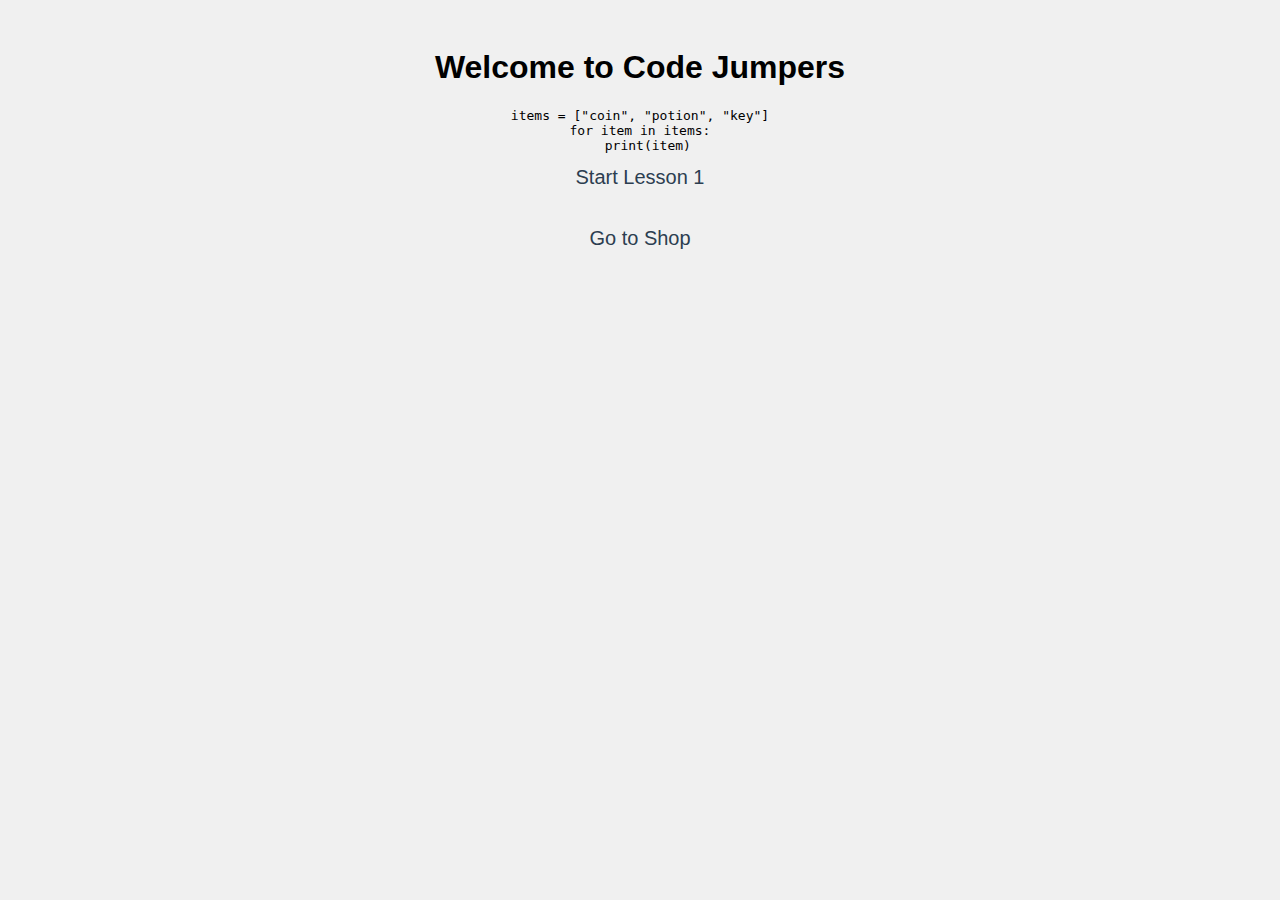
<file: Index.html>
<!DOCTYPE html>
<html>
<head>
  <title>Code Jumpers</title>
  <link rel="stylesheet" href="style.css" />
</head>
<body>
  <h1>Welcome to Code Jumpers</h1>
  <div id="code-rack"></div>

  <a href="lessons/lesson1.html">Start Lesson 1</a><br>
  <a href="shop/shop.html">Go to Shop</a>

  <script src="js/codeRack.js"></script>
</body>
</html>
</file>
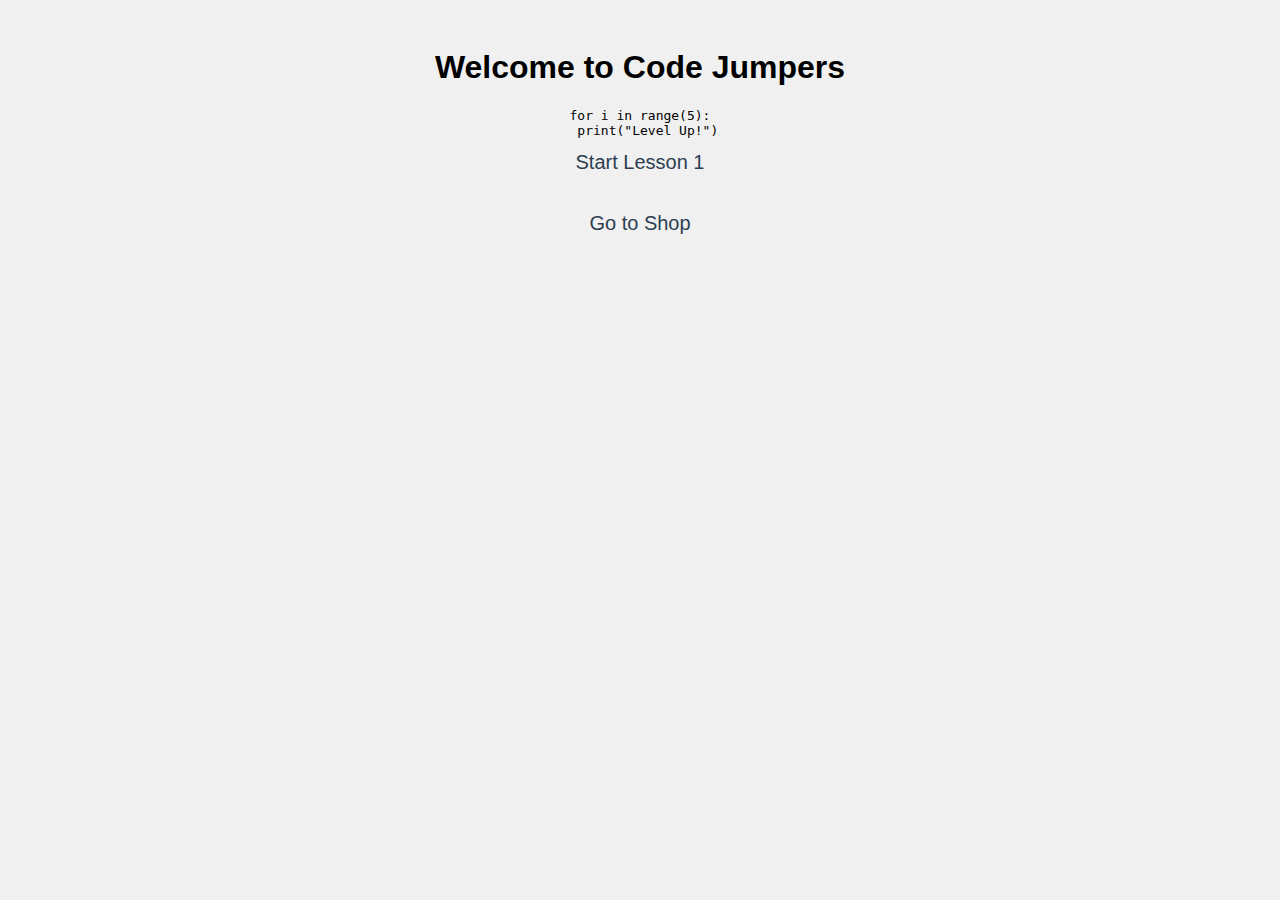
<file: index.html>
<!DOCTYPE html>
<html>
<head>
  <title>Code Jumpers</title>
  <link rel="stylesheet" href="style.css" />
</head>
<body>
  <h1>Welcome to Code Jumpers</h1>
  <div id="code-rack"></div>

  <a href="lessons/lesson1.html">Start Lesson 1</a><br>
  <a href="shop/shop.html">Go to Shop</a>

  <script>
  const level1Done = localStorage.getItem("level1_complete") === "true";
  const lesson2Link = document.getElementById("lesson2Link");

  if (level1Done) {
    lesson2Link.innerText = "Start Lesson 2";
  } else {
    lesson2Link.href = "#";
    lesson2Link.style.color = "gray";
    lesson2Link.onclick = () => alert("Finish Lesson 1 to unlock this!");
  }
</script>

  <script src="js/codeRack.js"></script>
</body>
</html>
</file>
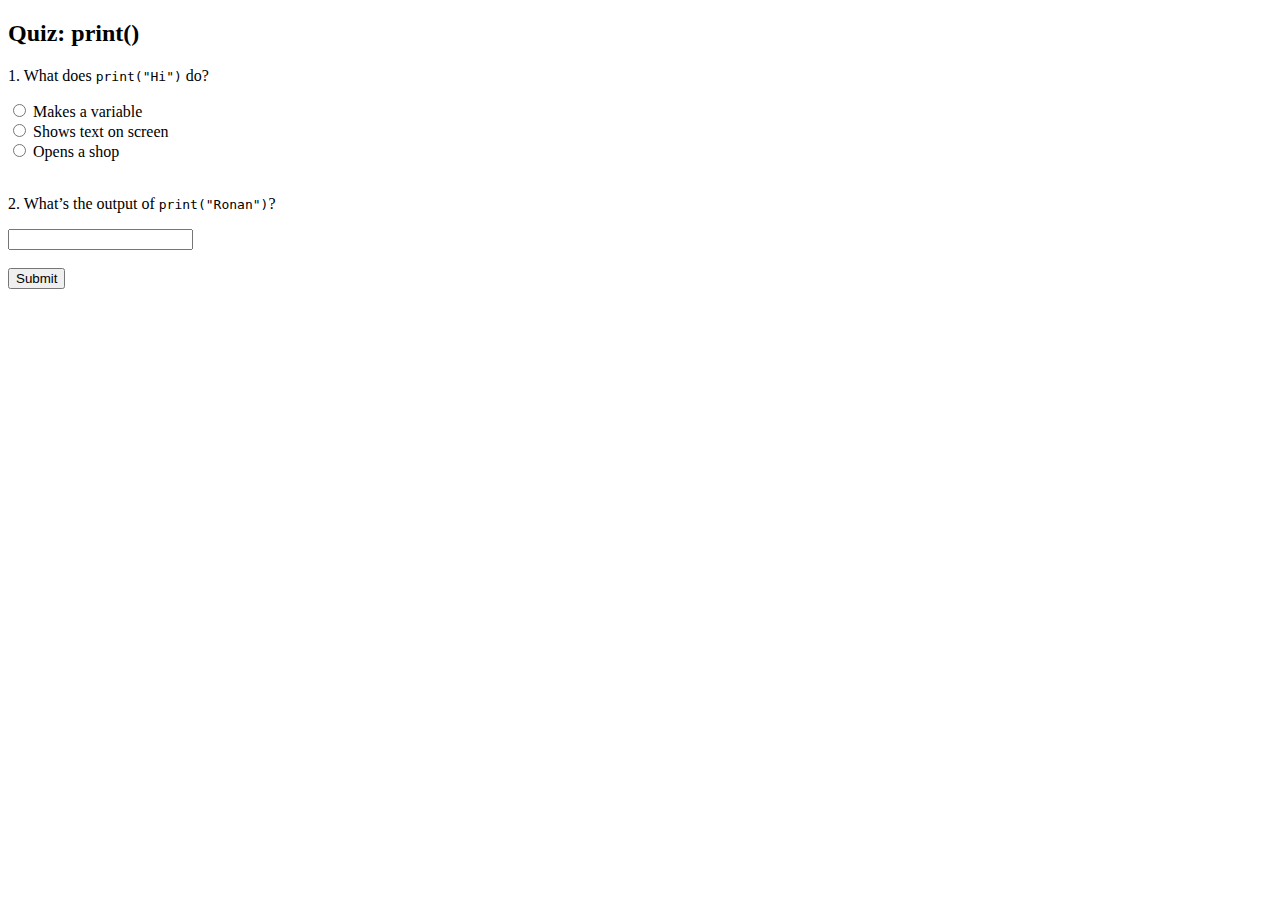
<file: quizzes/quiz1.html>
<!DOCTYPE html>
<html>
<head><title>Quiz 1</title></head>
<body>
  <h2>Quiz: print()</h2>
  <form onsubmit="return checkQuiz()">
    <p>1. What does <code>print("Hi")</code> do?</p>
    <input type="radio" name="q1" value="a"> Makes a variable<br>
    <input type="radio" name="q1" value="b"> Shows text on screen<br>
    <input type="radio" name="q1" value="c"> Opens a shop<br><br>

    <p>2. What’s the output of <code>print("Ronan")</code>?</p>
    <input type="text" id="q2"><br><br>

    <button type="submit">Submit</button>
  </form>
  <p id="result"></p>

  <script>
    function checkQuiz() {
      const q1 = document.querySelector('input[name="q1"]:checked');
      const q2 = document.getElementById("q2").value.trim().toLowerCase();
      let score = 0;

      if (score === 2) {
  localStorage.setItem("level1_complete", "true");
  document.getElementById("quizForm").style.display = "none";
  document.getElementById("result").innerText = "Correct! +10 Coins!";
  document.getElementById("menu").style.display = "block";
}
      if (q1 && q1.value === "b") score++;
      if (q2 === "ronan") score++;

      document.getElementById("result").innerText =
        score === 2 ? "Perfect! You earned 10 Panda Coins!" :
        score === 1 ? "Nice! You got 1 right." :
        "Try again!";

      return false;
    }
  </script>
</body>
</html>
</file>
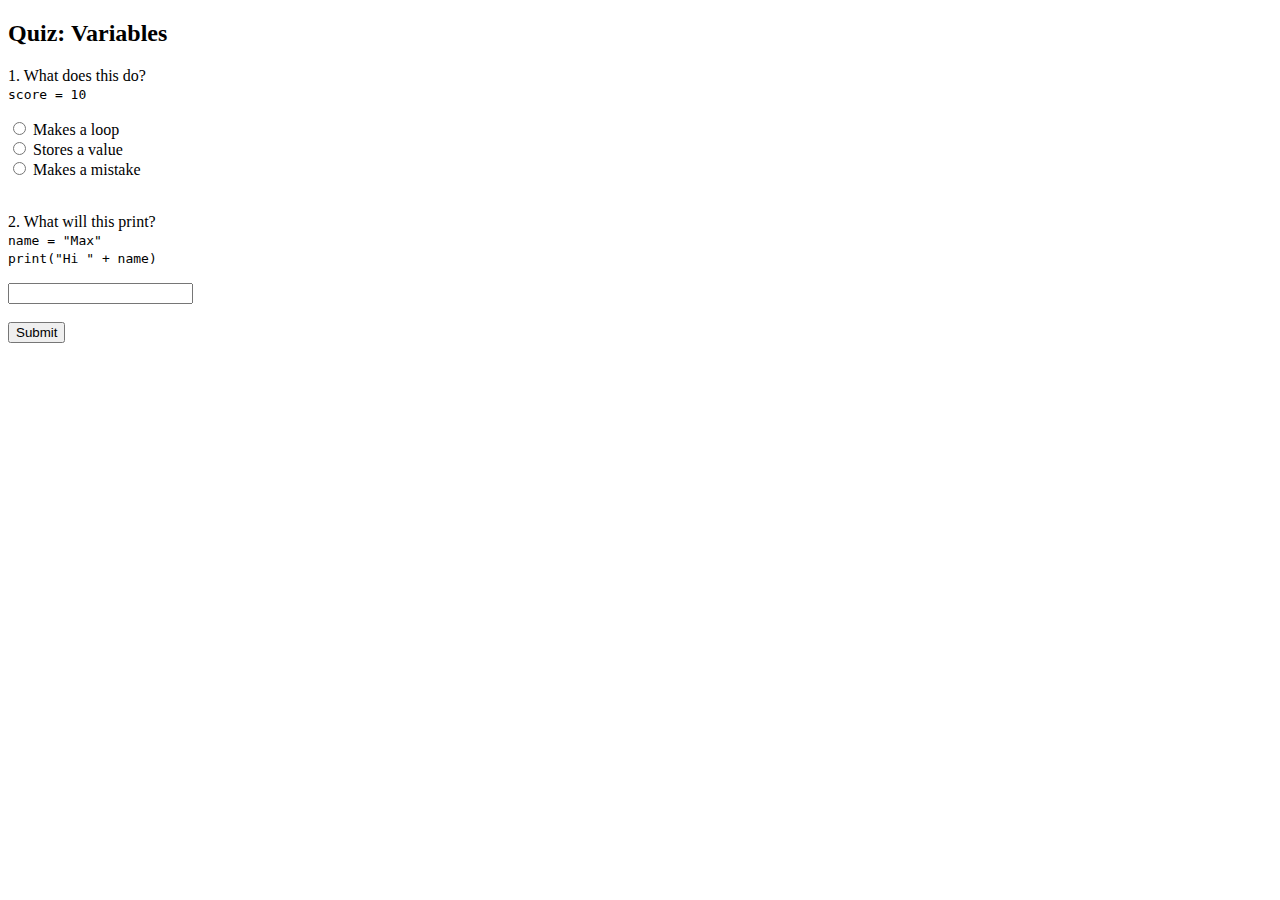
<file: quizzes/quiz2.html>
<!DOCTYPE html>
<html>
<head><title>Quiz 2</title></head>
<body>
  <h2>Quiz: Variables</h2>
  <form id="quizForm" onsubmit="return checkQuiz()">
    <p>1. What does this do?<br><code>score = 10</code></p>
    <input type="radio" name="q1" value="a"> Makes a loop<br>
    <input type="radio" name="q1" value="b"> Stores a value<br>
    <input type="radio" name="q1" value="c"> Makes a mistake<br><br>

    <p>2. What will this print?<br><code>name = "Max"<br>print("Hi " + name)</code></p>
    <input type="text" id="q2"><br><br>

    <button type="submit">Submit</button>
  </form>

  <div id="result"></div>

  <div id="menu" style="display:none;">
    <h3>You passed!</h3>
    <a href="../index.html">Home</a><br>
    <a href="../lessons/lesson3.html">Next Lesson</a><br>
    <a href="../shop/shop.html">Go to Shop</a>
  </div>

  <script>
    function checkQuiz() {
      const q1 = document.querySelector('input[name="q1"]:checked');
      const q2 = document.getElementById("q2").value.trim().toLowerCase();
      let score = 0;

      if (q1 && q1.value === "b") score++;
      if (q2 === "hi max") score++;

      if (score === 2) {
        localStorage.setItem("level2_complete", "true");
  localStorage.setItem("level_progress", "2"); // Save progress!
        document.getElementById("quizForm").style.display = "none";
        document.getElementById("result").innerText = "Correct! +10 Coins!";
        document.getElementById("menu").style.display = "block";
      } else {
        document.getElementById("result").innerText =
          score === 1 ? "Almost! You got 1 right." : "Try again!";
      }

      return false;
    }
  </script>
</body>
</html>
</file>
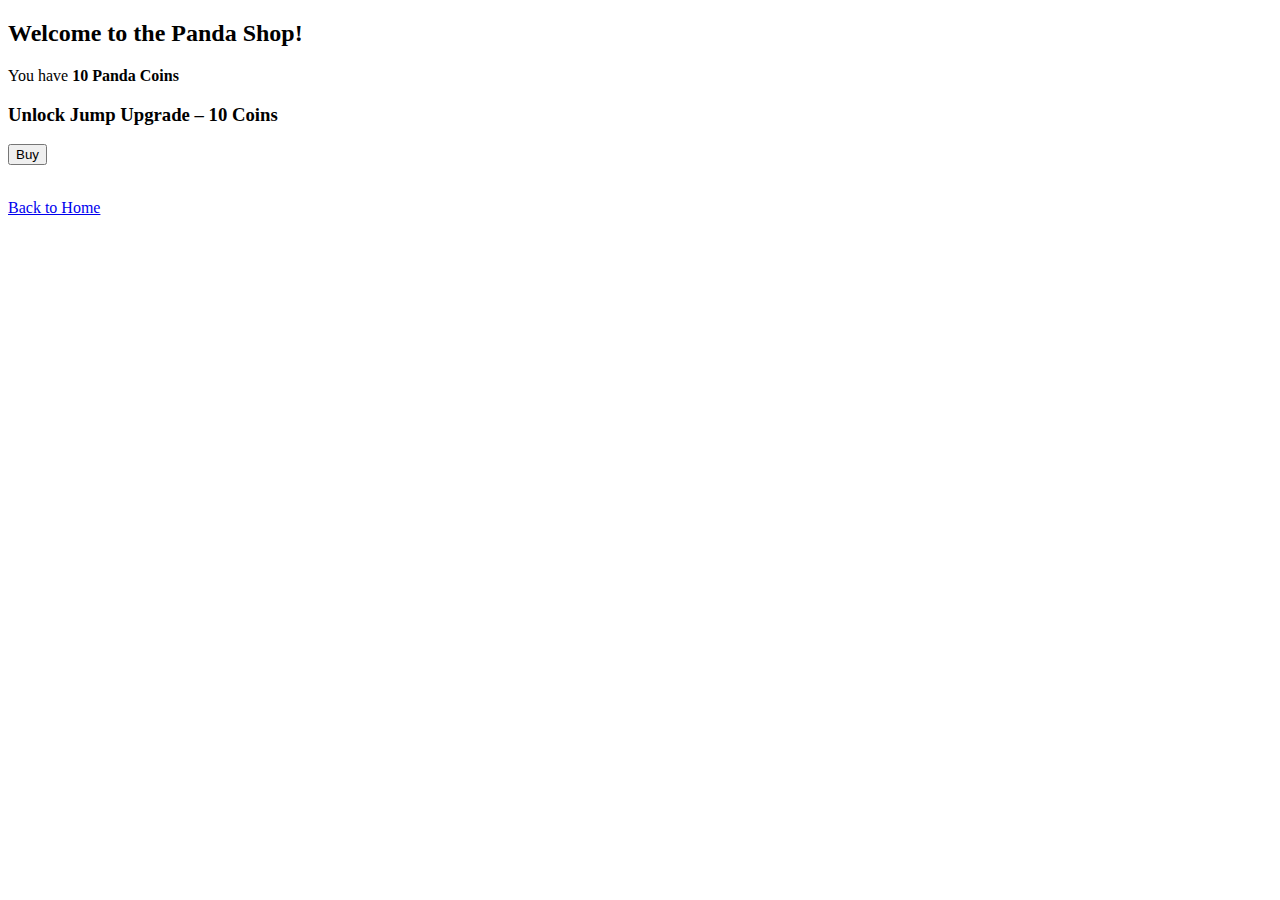
<file: shop/shop.html>
<!DOCTYPE html>
<html>
<head><title>Panda Shop</title></head>
<body>
  <h2>Welcome to the Panda Shop!</h2>
  <p>You have <strong>10 Panda Coins</strong></p>

  <div>
    <h3>Unlock Jump Upgrade – 10 Coins</h3>
    <button onclick="buy()">Buy</button>
    <p id="message"></p>
  </div>

  <script>
    function buy() {
      document.getElementById("message").innerText = "Jump Upgrade unlocked!";
    }
  </script>

  <br>
  <a href="../index.html">Back to Home</a>
</body>
</html>
</file>
<file: style.css>
body {
  background-color: #f0f0f0;
  font-family: 'Comic Sans MS', sans-serif;
  text-align: center;
  padding: 20px;
}

a {
  display: block;
  margin: 10px;
  font-size: 20px;
  text-decoration: none;
  color: #2c3e50;
}
</file>
